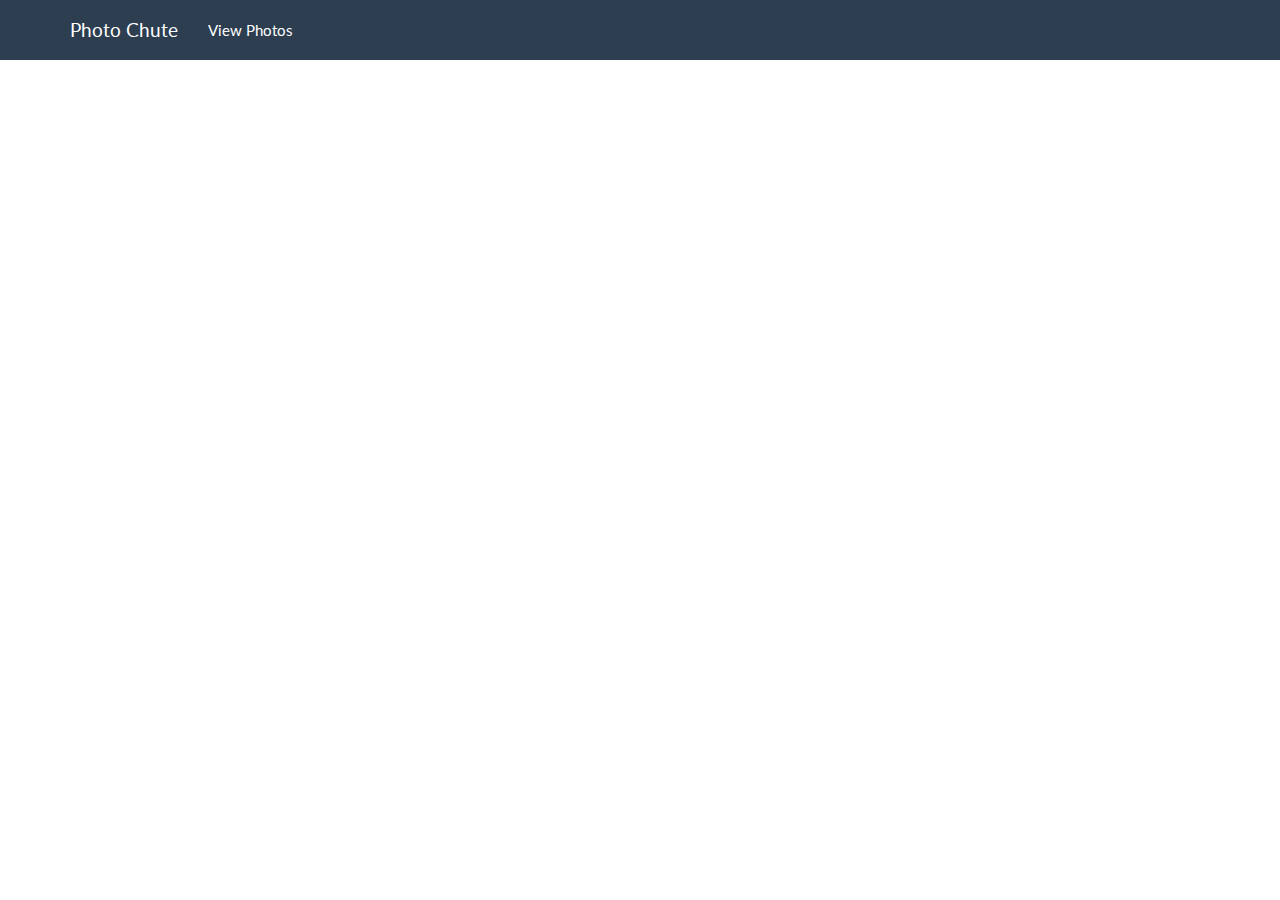
<file: PhotoChute/index.html>
﻿<!DOCTYPE html>
<html xmlns="http://www.w3.org/1999/xhtml">
<head>
    <meta charset="utf-8" />
    <meta name="viewport" content="width=device-width, initial-scale=1.0">
    <link href="content/bootswatch/flatly/bootstrap.min.css" rel="stylesheet"/>
    <link href="content/fontawesome/css/font-awesome.min.css" rel="stylesheet" />
    <link href="content/site.min.css" rel="stylesheet"/>
</head>
<body ng-app="photoApp">
    <div class="navbar navbar-default navbar-fixed-top">
        <div class="container">
            <div class="navbar-header">
                <button type="button" class="navbar-toggle" data-toggle="collapse" data-target=".navbar-collapse">
                    <span class="icon-bar"></span>
                    <span class="icon-bar"></span>
                    <span class="icon-bar"></span>
                </button>
                <a href="/" class="navbar-brand">Photo Chute</a>
            </div>
            <div class="navbar-collapse collapse">
                <ul class="nav navbar-nav">
                    <li><a href="#/photolist">View Photos</a></li>
                </ul>
            </div>
        </div>
    </div>

    <div class="container body-content">
        <div ng-view></div>
    </div>

    <script src="scripts/angular.min.js"></script>
    <script src="scripts/angular-animate.min.js"></script>
    <script src="scripts/angular-route.min.js"></script>
    <script src="app/photoService.min.js"></script>
    <script src="app/app.min.js"></script>
    <script src="app/photoListController.min.js"></script>
    <script src="scripts/jquery-2.2.0.min.js"></script>
    <script src="scripts/bootstrap.min.js"></script>
</body>
</html>
</file>
<file: PhotoChute/content/site.min.css>
.img-display{margin:10px;padding:10px;background-color:#166ba1;background-color:rgba(22,107,161,.25)}
</file>
